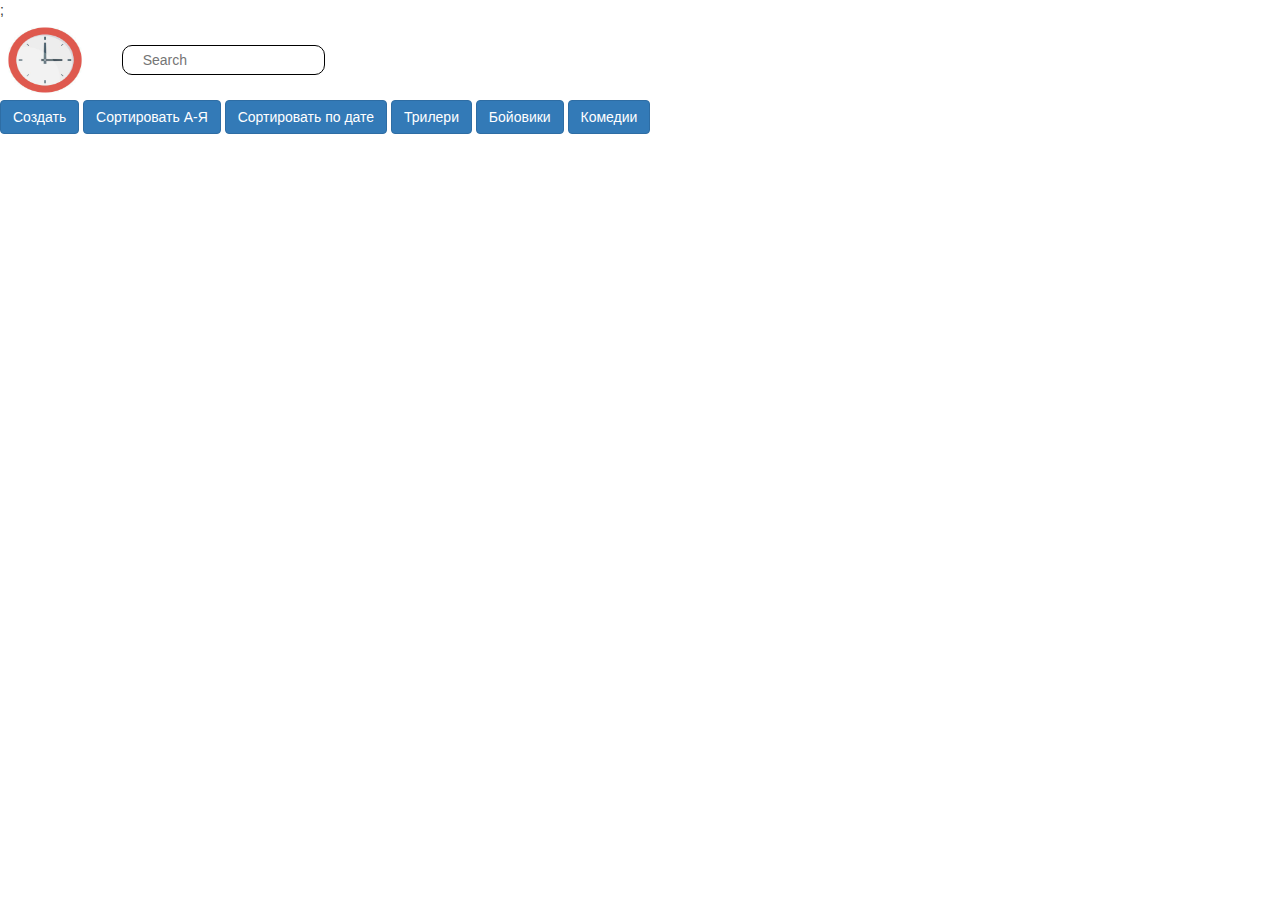
<file: Index.html>
<!DOCTYPE html>
<html lang="ru">
  <head>
    <meta charset="UTF-8">
    <meta name="viewport" content="width=device-width, initial-scale=1, shrink-to-fit=no">
    <link rel="stylesheet" href="https://cdnjs.cloudflare.com/ajax/libs/font-awesome/5.11.2/css/all.css" integrity="sha256-46qynGAkLSFpVbEBog43gvNhfrOj+BmwXdxFgVK/Kvc=" crossorigin="anonymous" />
    <link rel="shortcut icon" href="images/7339-modify-your-logo.gif">
    <link rel="stylesheet" href="https://stackpath.bootstrapcdn.com/bootstrap/4.3.1/css/bootstrap.min.css" integrity="sha384-ggOyR0iXCbMQv3Xipma34MD+dH/1fQ784/j6cY/iJTQUOhcWr7x9JvoRxT2MZw1T" crossorigin="anonymous">
    <link rel="stylesheet" href="Style.css">
  <title>VideoHub</title>

    <!-- Bootstrap -->
    <link href="css/bootstrap.min.css" rel="stylesheet">  
    <link rel="stylesheet" href="Style.css">;
  </head>
  <body>
      <!-- jQuery (necessary for Bootstrap's JavaScript plugins) -->
    <script src="https://ajax.googleapis.com/ajax/libs/jquery/1.12.4/jquery.min.js"></script>
    <!-- Include all compiled plugins (below), or include individual files as needed -->
    <script src="js/bootstrap.min.js"></script>
      <div class="wrapper">
        <header>
          
          <div class="container-header">
            <div class="row header">
              <div class="col-1">
                <img src="img/Schedule.jpg" alt="" id = "main-logo">
              </div>
              <div class="col-3 search">
                <input type="text" onkeyup="filter()" id="myInput" placeholder="Search">		
              </div>
            </div>
        </header>

      <button type="button" id="create-btn"  class="btn btn-primary">
        Создать
      </button>
      <button type="button" id="soratA-btn"  class="btn btn-primary">
        Сортировать А-Я
      </button>
      <button type="button" id="sortDate-btn"  class="btn btn-primary">
        Сортировать по дате
      </button>

      <button type="button" id="triller-btn"  class="btn btn-primary">
        Трилери
      </button>
      <button type="button" id="wearpoon-btn"  class="btn btn-primary">
        Бойовики
      </button>
      <button type="button" id="comedy-btn"  class="btn btn-primary">
        Комедии
      </button>
        <form id="form1" style="display: none;">
          <p> <input type="text" required name="id"> "Id of film"</p>
          <p><input type="text" required name="title"> "Title of film" </p>
          <p><input type="number" required name="RunTime"> "RunTime" </p>
          <p><input type="date" required name="OpeningDate"> "OpeningDate" </p>
          <p><input type="text" required name="TitleAlt"> "TitleAlt" </p>
          <p><input type="number" required name="GenreId"> "GenreId" </p>
          <p><input type="text" required name="Actors"> "Actors" </p>
          <p><input type="text" required name="Genred"> "Genred" </p>
          <!--<p><input type="image" required name="srcImage"> "srcImage" </p>-->
          <input type="button" value="Send to Server" onclick="disp(document.getElementById('form1'))">
      </form>
      
<div class ="main">
<div class="container film-showing">
  <div class="row">
  </div>
  <div class="row film-showing">
  </div>
</div>
</div> 
      
          

<script src="Movi.js"></script>
<script src="models/Movie.js"></script>
	<script src="models/MovieList.js"></script>
	<script src="models/MovieView.js"></script>
  <script src="models/MovieListView.js"></script>
  <script src="models/Data.js"></script>
  <script src="main.js"></script>
  </body>
</html>
</file>
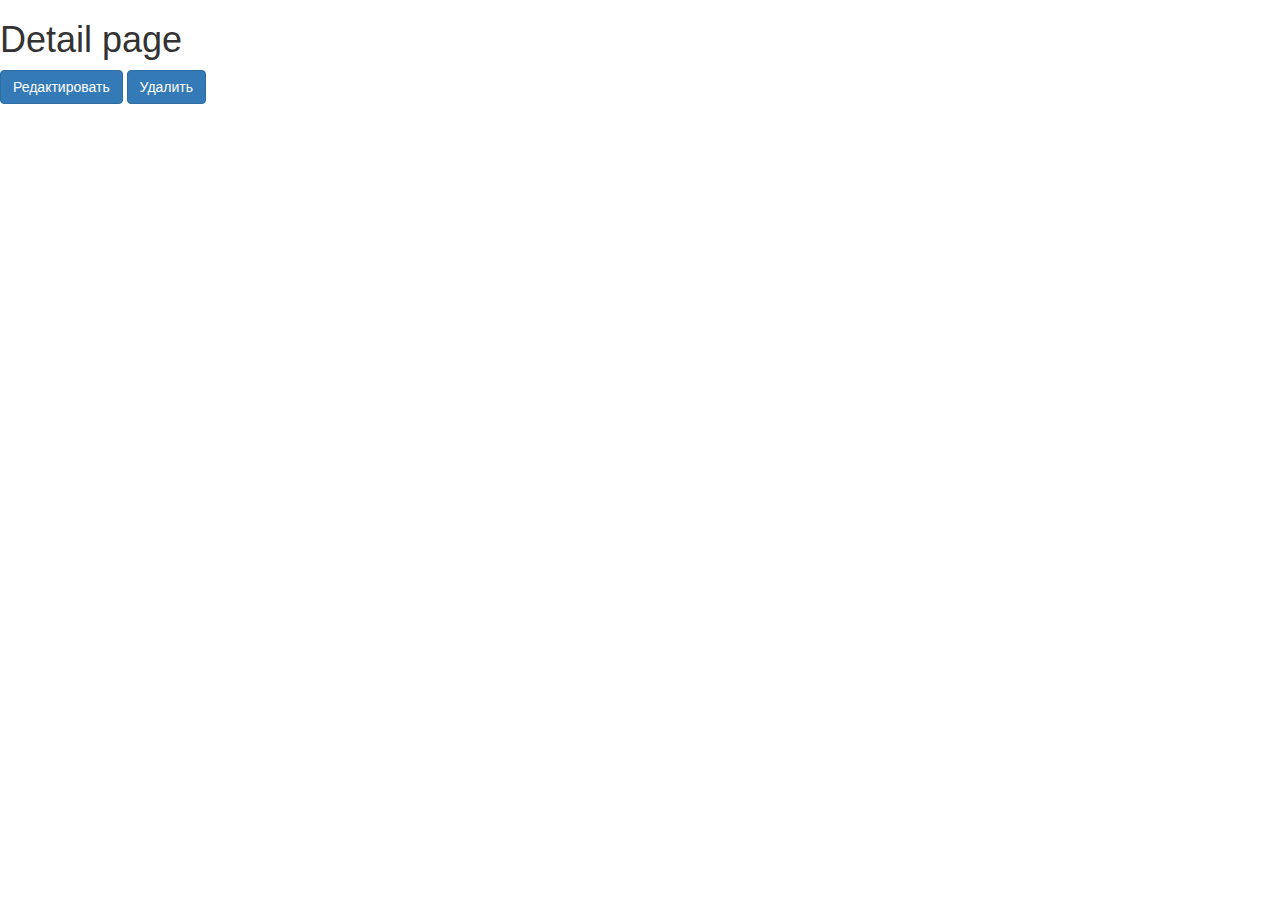
<file: DetailPage.html>
<!DOCTYPE html>
<html lang="ru">
  <head>
    <meta charset="utf-8">
    <meta http-equiv="X-UA-Compatible" content="IE=edge">
    <meta name="viewport" content="width=device-width, initial-scale=1">
    <!-- The above 3 meta tags *must* come first in the head; any other head content must come *after* these tags -->
    <title>Самый лутший сайтец</title>

    <!-- Bootstrap -->
    <link href="css/bootstrap.min.css" rel="stylesheet">  
    <link rel="stylesheet" href="Style.css">
  </head>
  <body>
      <!-- jQuery (necessary for Bootstrap's JavaScript plugins) -->
    <script src="https://ajax.googleapis.com/ajax/libs/jquery/1.12.4/jquery.min.js"></script>
    <!-- Include all compiled plugins (below), or include individual files as needed -->
    <script src="js/bootstrap.min.js"></script>
    <h1> <align="center"> Detail page</h1> 
    <button type="button" id="edit-btn" data-loading-text="Loading..." class="btn btn-primary">
      Редактировать
     </button>
     <button type="button" id="delete-btn" data-loading-text="Loading..." class="btn btn-primary">
      Удалить
     </button>
     <form id="form2" style="display: none;">
      <p> <input type="text" name="id"> "Id of film"</p>
      <p><input type="text" name="title"> "Title of film" </p>
      <p><input type="number" required name="RunTime"> "RunTime" </p>
      <p><input type="date" required name="OpeningDate"> "OpeningDate" </p>
      <p><input type="text" required name="TitleAlt"> "TitleAlt" </p>
      <p><input type="number" required name="GenreId"> "GenreId" </p>
      <p><input type="text" required name="Actors"> "Actors" </p>
      <p><input type="text" required name="Genred"> "Genred" </p>
      
      <input type="button" value="Send to Server" onclick="editObj(document.getElementById('form2'))">
    </form>

    <div class="container-headerDetail"></div>
      <script>
        /*  $('#edit-btn').click(function () {
            var btn = $(this)
            btn.button('loading')
            console.log('comedy');
            btn.button('reset')
          });*/
      </script>
    <script src="models/MovieList.js"></script>
    <script src="models/Movie.js"></script>
    <script src="models/MovieView.js"></script>
    <script src="models/Data.js"></script>
    <script src="models/MovieDetailView.js"></script>
    <script src="models/MovieView.js"></script>  
    <script src="models/Detail.js"></script>
    <script src="main.js"></script>


  </body>
</html>
</file>
<file: Style.css>
* {
	margin: 0;
	padding: 0;
}
html,
body {
	height: 100%;
}
.wrapper {
	position: relative;
	min-height: 100%;
}
main
{
	padding-bottom: 90px;
}
#myInput
{
	max-width: 100%;
	height: 30px;
	font-size: 14px;
	display:block;
	padding:12px 0px 12px 20px;
	border: 1px solid black;
	border-radius: 10px 10px 10px 10px;
	margin-top:10px;
}
.film-container img
{
	height: 256px;
	width: 160px;
	min-width:100%;
}

.row.film-showing
{
	margin-top:20px;
}
.container.film-showing
{
	margin-top:50px;
	margin-bottom:100px;
}
.col-1 h1
{
	color:#fff;
	width:300px;

}
span
{
	display:block;
	min-width: 100%;
	color:rgb(58, 130, 148);
}
#main-logo
{
	position: relative;
	right:15px;
	height: 80px;
	width: 	90px;
}
.container-header
{
	margin-left:0;
}
.main-links
{
	padding:20px;
	max-width:100%;
}

.main-links a 
{
	color:rgb(58, 130, 148);
	font-family: 'Roboto Mono', monospace;
	font-size:25px;
}
.row.header
{
	margin:0;
}
.search
{
	padding-top:15px;
}
a:link
{
	color:rgb(58, 130, 148);
}
a:visited
{
	color:rgb(58, 130, 148);
}
footer
{
	position: absolute;
	left: 0;
	bottom: 0;
	width: 100%;
	height: 100px;
	background-image:url("../img/gradient-fon-grafika-fioletovyi-geometriia-abstraktsiia.jpg");
}

.col-footer
{
	padding:20px 0px 0px 150px;
}

.col-footer i
{
  font-size:40px;
}
.detail-info
{
	display: inline-block;
	margin:10px;
}

.footer-icon
{
	color:#fff;
}
.list {
    display: inline;
    position: relative;
    background-color: brown;
}
.li {
    background-color: chartreuse;
}
</file>
